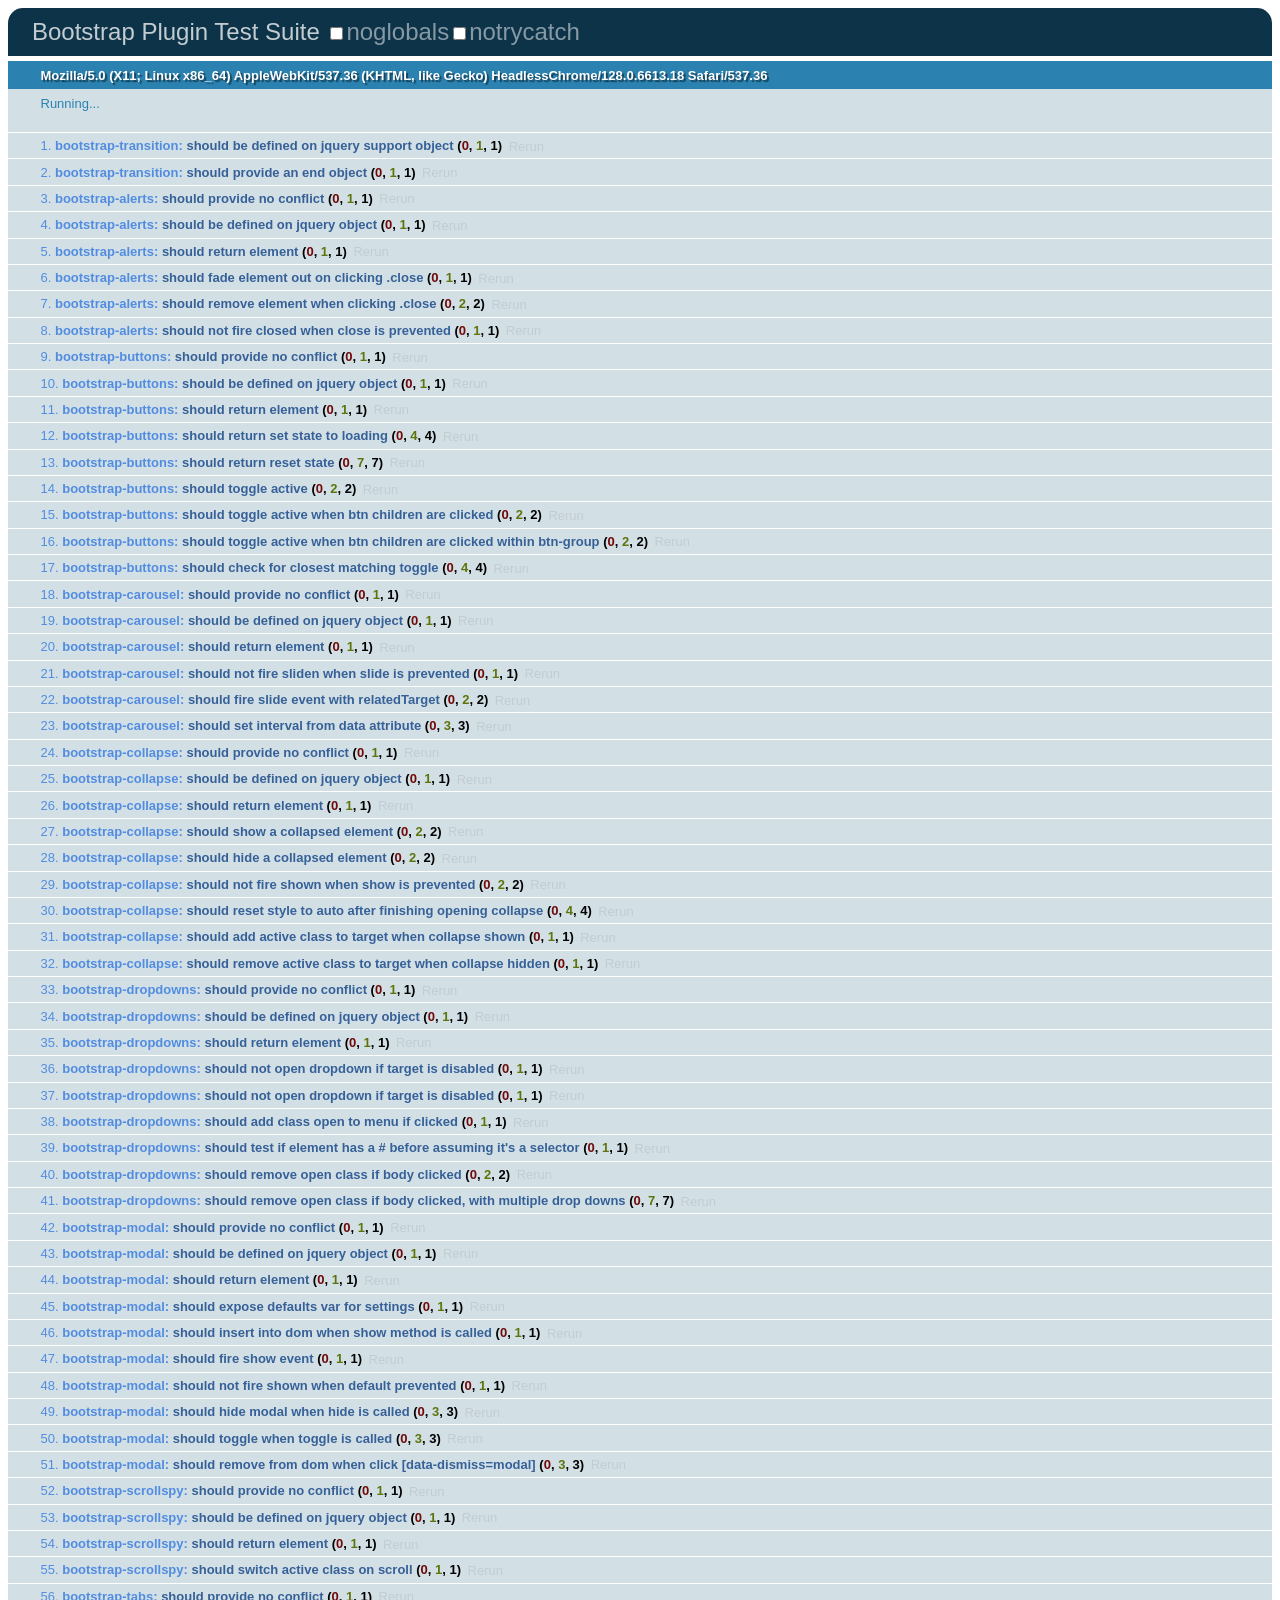
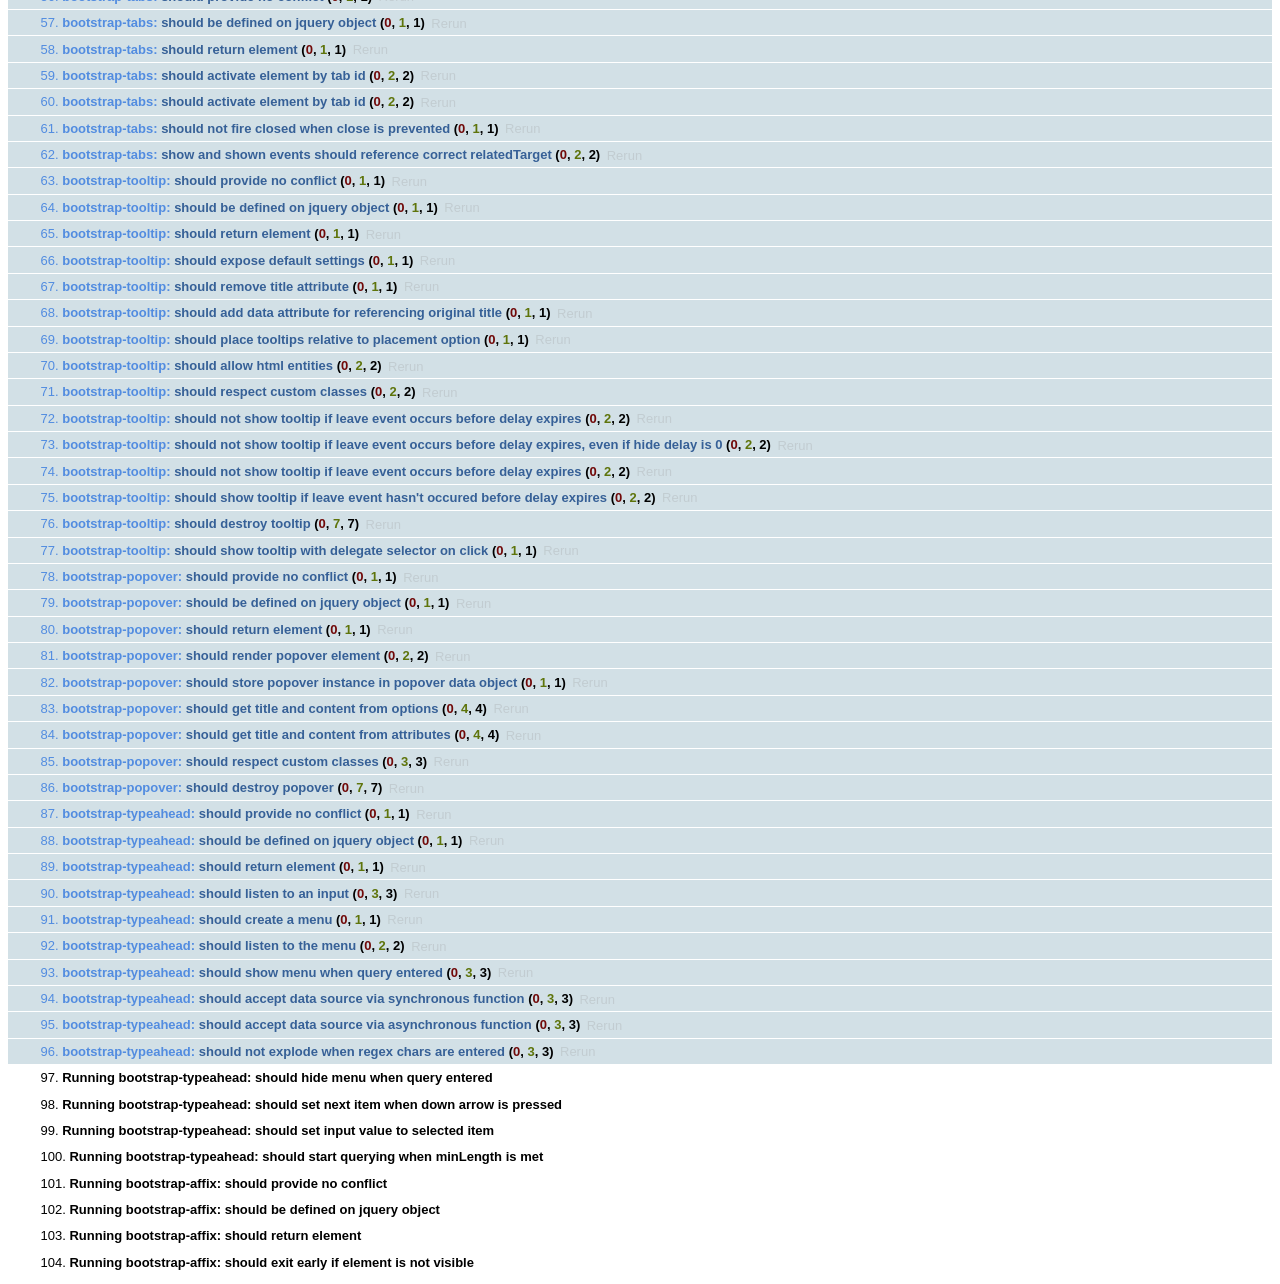
<file: static/bootstrap/js/tests/index.html>
<!DOCTYPE HTML>
<html>
<head>
  <title>Bootstrap Plugin Test Suite</title>

  <!-- jquery -->
  <!--<script src="http://code.jquery.com/jquery-1.7.min.js"></script>-->
  <script src="vendor/jquery.js"></script>

  <!-- qunit -->
  <link rel="stylesheet" href="vendor/qunit.css" type="text/css" media="screen" />
  <script src="vendor/qunit.js"></script>

  <!-- phantomjs logging script-->
  <script src="unit/bootstrap-phantom.js"></script>

  <!--  plugin sources -->
  <script src="../../js/bootstrap-transition.js"></script>
  <script src="../../js/bootstrap-alert.js"></script>
  <script src="../../js/bootstrap-button.js"></script>
  <script src="../../js/bootstrap-carousel.js"></script>
  <script src="../../js/bootstrap-collapse.js"></script>
  <script src="../../js/bootstrap-dropdown.js"></script>
  <script src="../../js/bootstrap-modal.js"></script>
  <script src="../../js/bootstrap-scrollspy.js"></script>
  <script src="../../js/bootstrap-tab.js"></script>
  <script src="../../js/bootstrap-tooltip.js"></script>
  <script src="../../js/bootstrap-popover.js"></script>
  <script src="../../js/bootstrap-typeahead.js"></script>
  <script src="../../js/bootstrap-affix.js"></script>

  <!-- unit tests -->
  <script src="unit/bootstrap-transition.js"></script>
  <script src="unit/bootstrap-alert.js"></script>
  <script src="unit/bootstrap-button.js"></script>
  <script src="unit/bootstrap-carousel.js"></script>
  <script src="unit/bootstrap-collapse.js"></script>
  <script src="unit/bootstrap-dropdown.js"></script>
  <script src="unit/bootstrap-modal.js"></script>
  <script src="unit/bootstrap-scrollspy.js"></script>
  <script src="unit/bootstrap-tab.js"></script>
  <script src="unit/bootstrap-tooltip.js"></script>
  <script src="unit/bootstrap-popover.js"></script>
  <script src="unit/bootstrap-typeahead.js"></script>
  <script src="unit/bootstrap-affix.js"></script>
</head>
<body>
  <div>
    <h1 id="qunit-header">Bootstrap Plugin Test Suite</h1>
    <h2 id="qunit-banner"></h2>
    <h2 id="qunit-userAgent"></h2>
    <ol id="qunit-tests"></ol>
    <div id="qunit-fixture"></div>
  </div>
</body>
</html>
</file>
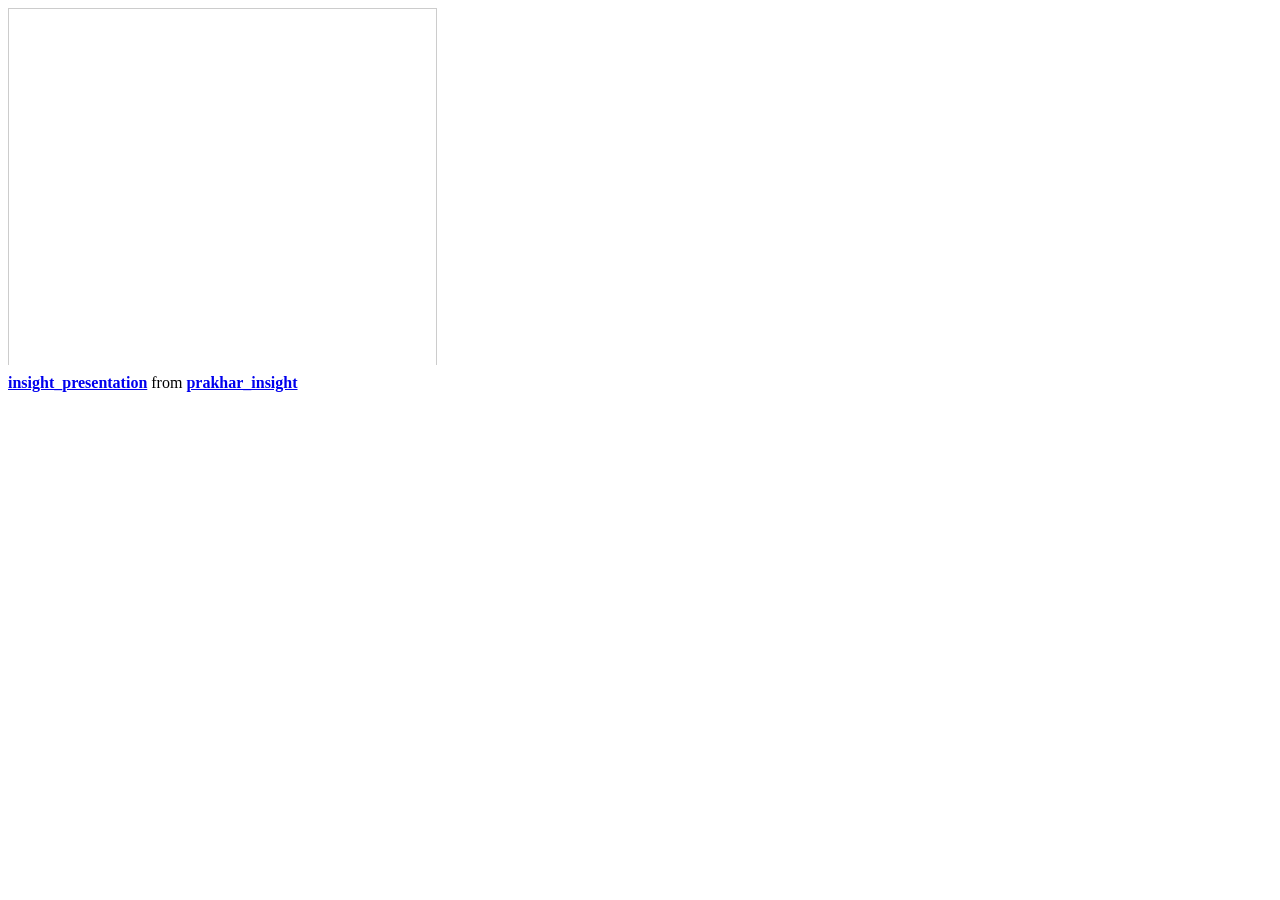
<file: templates/About.html>
<!DOCTYPE html>
<html>
<head>
    <title>About </title>
</head>
<body>
<iframe src="http://www.slideshare.net/slideshow/embed_code/16666005" width="427" height="356" frameborder="0" marginwidth="0" marginheight="0" scrolling="no" style="border:1px solid #CCC;border-width:1px 1px 0;margin-bottom:5px" allowfullscreen webkitallowfullscreen mozallowfullscreen> </iframe> <div style="margin-bottom:5px"> <strong> <a href="http://www.slideshare.net/prakhar_insight/insightpresentation-16666005" title="insight_presentation" target="_blank">insight_presentation</a> </strong> from <strong><a href="http://www.slideshare.net/prakhar_insight" target="_blank">prakhar_insight</a></strong> </div>
</body>
</html>
</file>
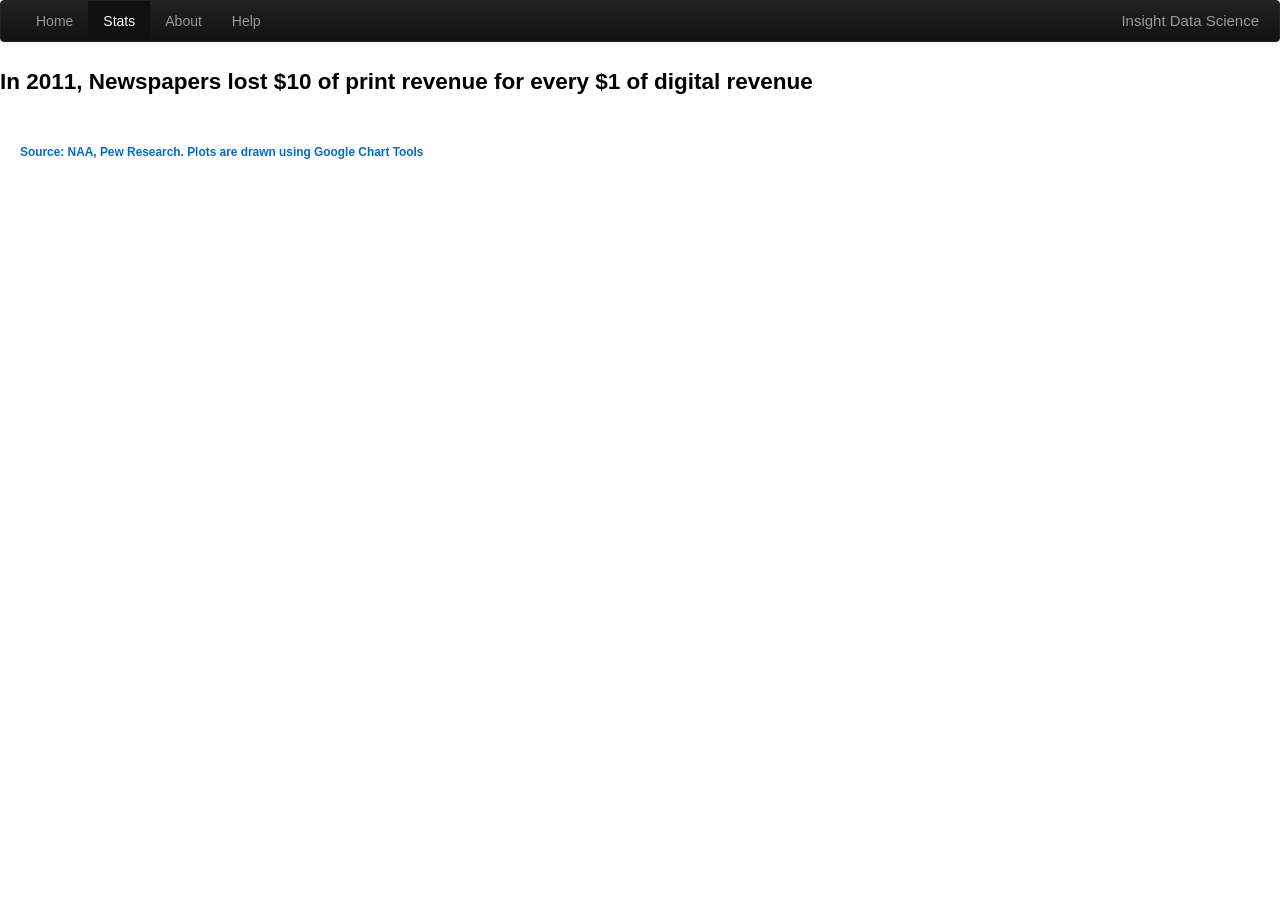
<file: templates/advanced.html>
<!DOCTYPE html PUBLIC "-//W3C//DTD XHTML 1.0 Strict//EN" "http://www.w3.org/TR/xhtml1/DTD/xhtml1-strict.dtd">
<html xmlns="http://www.w3.org/1999/xhtml">
<head>

    <meta http-equiv="content-type" content="text/html; charset=utf-8"/>
    <link rel="stylesheet" href="/static/bootstrap/css/bootstrap.css"></link>
    <script src="//ajax.googleapis.com/ajax/libs/jquery/1.8.3/jquery.min.js"></script>
    <script src="http://d3js.org/d3.v3.min.js"></script>
    <script src="/static/bootstrap/js/twitterjs.js"></script>
    <script src="/static/bootstrap/js/bootstrap-tooltip.js"></script>
    <script src="/static/bootstrap/js/bootstrap-popover.js"></script>
    <script type="text/javascript" src="http://www.google.com/jsapi"></script>

    <title>
        Newspaper Stats Visualisation
    </title>

    <script type="text/javascript">
        google.load('visualization', '1', {packages: ['corechart']});
    </script>
    <script type="text/javascript">
        function drawVisualization() {
            // Create and populate the data table.
            var data = google.visualization.arrayToDataTable([
                ['x', 'WSJ', 'NY Times', 'LA Times', 'USA Today'],
                ['1994',   1.76,       1.13,           1.23,    2.02],
                ['1995',   1.80,       1.16,           1.06,    2.14],
                ['1998',   1.74,       1.11,           1.03,    2.27],
                ['2000',   1.72,       1.14,           1.00,    2.28],
                ['2001',   1.74,       1.15,           0.95,    2.25],
                ['2002',   1.78,       1.19,           0.94,    2.21],
                ['2003',   2.10,       1.13,           0.92,    2.23],
                ['2004',   1.94,       1.14,           0.91,    2.25],
                ['2005',   1.95,       1.13,           0.90,    2.33],
                ['2006',   1.98,       1.14,           0.84,    2.27],
                ['2007',   1.98,       1.12,           0.75,    2.28],
                ['2008',   2.00,       1.07,           0.70,    2.25],
                ['2009',   1.99,       1.03,           0.63,    1.90],
                ['2010',   2.10,       0.95,           0.64,    1.80],
                ['2011',   2.11,       1.01,           0.63,    1.78],
                ['2012',   2.30,       1.61,           0.61,    1.71]

            ]);

            // Create and draw the visualization.
            new google.visualization.LineChart(document.getElementById('visualization')).
                    draw(data, {curveType: "function",
                        width: 700, height: 700,
                        vAxis: {maxValue: 2.8}, title: 'Newspaper Subscribers',
                        titleTextStyle: {fontSize: 24},
                        pointSize: 5,
                        hAxis: {title: 'Year', showTextEvery: 2, titleTextStyle:{fontSize: 20}},
                        vAxis: {title: 'Subscribers in Millions', titleTextStyle:{fontSize: 20}},
                        legend: {position: 'in'}
                    }
            );
        }


        google.setOnLoadCallback(drawVisualization);
    </script>

    <script type="text/javascript">
        function drawVisualization() {
            // Create and populate the data table.
            var data = google.visualization.arrayToDataTable([
                ['x', 'Print Edition', 'Digital Edition'],
                ['2003',   44.9,       1.21],
                ['2004',   46.7,       1.54],
                ['2005',   47.4,       2.02],
                ['2006',   46.6,       2.67],
                ['2007',   42.20,      3.16],
                ['2008',   34.74,      3.10],
                ['2009',   24.82,      2.74],
                ['2010',   22.79,      3.04],
                ['2011',   20.69,      3.24]

            ]);

            // Create and draw the visualization.
            new google.visualization.LineChart(document.getElementById('visualization_2')).
                    draw(data, {curveType: "function",
                        width: 800, height: 700,
                        vAxis: {maxValue: 2.5}, title: 'Newspaper Advertising Revenue',
                        titleTextStyle: {fontSize: 24},
                        pointSize: 5,
                        hAxis: {title: 'Year', titleTextStyle:{fontSize: 20}},
                        vAxis: {title: 'In Millions of Dollars', titleTextStyle:{fontSize: 20}},
                        legend: {position: 'in'}
                    }
            );
        }


        google.setOnLoadCallback(drawVisualization);
    </script>

</head>

<body>

<div class="navbar navbar-inverse">
    <div class="navbar-inner">
        <ul class="nav">
            <li ><a href="/">Home</a></li>
            <li class = "active"><a href="Stats">Stats</a></li>
            <li><a href="About">About</a> </li>

            <li><a href="#" id="example" rel="popover" data-placement="bottom" data-content="The left pane shows the keywords for the most talked about news. Hover over them to read the related news from various sources and also see what people are saying about it on Twitter. Click on the help again to dismiss this info (Before it annoys you!)" data-original-title="Stay Current With News Now!">Help</a></li></ul>

        <ul class="nav pull-right"><li class="headersettings">Insight Data Science</li>

        </ul>

    </div>
</div>
<h3> In 2011, Newspapers lost $10 of print revenue for every $1 of digital revenue </h3>
<div class="container-fluid">
    <div class="row-fluid">

        <div id="visualization_2" class="span6"></div>

      <div id="visualization" class = "span6"></div>
    </div>
    <p> <h6 small> Source: NAA, Pew Research. Plots are drawn using Google Chart Tools</h6></p>
</div>
</body>
</html>
​
</file>
<file: static/bootstrap/js/tests/vendor/qunit.css>
/**
 * QUnit - A JavaScript Unit Testing Framework
 *
 * http://docs.jquery.com/QUnit
 *
 * Copyright (c) 2012 John Resig, Jörn Zaefferer
 * Dual licensed under the MIT (MIT-LICENSE.txt)
 * or GPL (GPL-LICENSE.txt) licenses.
 */

/** Font Family and Sizes */

#qunit-tests, #qunit-header, #qunit-banner, #qunit-testrunner-toolbar, #qunit-userAgent, #qunit-testresult {
	font-family: "Helvetica Neue Light", "HelveticaNeue-Light", "Helvetica Neue", Calibri, Helvetica, Arial, sans-serif;
}

#qunit-testrunner-toolbar, #qunit-userAgent, #qunit-testresult, #qunit-tests li { font-size: small; }
#qunit-tests { font-size: smaller; }


/** Resets */

#qunit-tests, #qunit-tests ol, #qunit-header, #qunit-banner, #qunit-userAgent, #qunit-testresult {
	margin: 0;
	padding: 0;
}


/** Header */

#qunit-header {
	padding: 0.5em 0 0.5em 1em;

	color: #8699a4;
	background-color: #0d3349;

	font-size: 1.5em;
	line-height: 1em;
	font-weight: normal;

	border-radius: 15px 15px 0 0;
	-moz-border-radius: 15px 15px 0 0;
	-webkit-border-top-right-radius: 15px;
	-webkit-border-top-left-radius: 15px;
}

#qunit-header a {
	text-decoration: none;
	color: #c2ccd1;
}

#qunit-header a:hover,
#qunit-header a:focus {
	color: #fff;
}

#qunit-banner {
	height: 5px;
}

#qunit-testrunner-toolbar {
	padding: 0.5em 0 0.5em 2em;
	color: #5E740B;
	background-color: #eee;
}

#qunit-userAgent {
	padding: 0.5em 0 0.5em 2.5em;
	background-color: #2b81af;
	color: #fff;
	text-shadow: rgba(0, 0, 0, 0.5) 2px 2px 1px;
}


/** Tests: Pass/Fail */

#qunit-tests {
	list-style-position: inside;
}

#qunit-tests li {
	padding: 0.4em 0.5em 0.4em 2.5em;
	border-bottom: 1px solid #fff;
	list-style-position: inside;
}

#qunit-tests.hidepass li.pass, #qunit-tests.hidepass li.running  {
	display: none;
}

#qunit-tests li strong {
	cursor: pointer;
}

#qunit-tests li a {
	padding: 0.5em;
	color: #c2ccd1;
	text-decoration: none;
}
#qunit-tests li a:hover,
#qunit-tests li a:focus {
	color: #000;
}

#qunit-tests ol {
	margin-top: 0.5em;
	padding: 0.5em;

	background-color: #fff;

	border-radius: 15px;
	-moz-border-radius: 15px;
	-webkit-border-radius: 15px;

	box-shadow: inset 0px 2px 13px #999;
	-moz-box-shadow: inset 0px 2px 13px #999;
	-webkit-box-shadow: inset 0px 2px 13px #999;
}

#qunit-tests table {
	border-collapse: collapse;
	margin-top: .2em;
}

#qunit-tests th {
	text-align: right;
	vertical-align: top;
	padding: 0 .5em 0 0;
}

#qunit-tests td {
	vertical-align: top;
}

#qunit-tests pre {
	margin: 0;
	white-space: pre-wrap;
	word-wrap: break-word;
}

#qunit-tests del {
	background-color: #e0f2be;
	color: #374e0c;
	text-decoration: none;
}

#qunit-tests ins {
	background-color: #ffcaca;
	color: #500;
	text-decoration: none;
}

/*** Test Counts */

#qunit-tests b.counts                       { color: black; }
#qunit-tests b.passed                       { color: #5E740B; }
#qunit-tests b.failed                       { color: #710909; }

#qunit-tests li li {
	margin: 0.5em;
	padding: 0.4em 0.5em 0.4em 0.5em;
	background-color: #fff;
	border-bottom: none;
	list-style-position: inside;
}

/*** Passing Styles */

#qunit-tests li li.pass {
	color: #5E740B;
	background-color: #fff;
	border-left: 26px solid #C6E746;
}

#qunit-tests .pass                          { color: #528CE0; background-color: #D2E0E6; }
#qunit-tests .pass .test-name               { color: #366097; }

#qunit-tests .pass .test-actual,
#qunit-tests .pass .test-expected           { color: #999999; }

#qunit-banner.qunit-pass                    { background-color: #C6E746; }

/*** Failing Styles */

#qunit-tests li li.fail {
	color: #710909;
	background-color: #fff;
	border-left: 26px solid #EE5757;
	white-space: pre;
}

#qunit-tests > li:last-child {
	border-radius: 0 0 15px 15px;
	-moz-border-radius: 0 0 15px 15px;
	-webkit-border-bottom-right-radius: 15px;
	-webkit-border-bottom-left-radius: 15px;
}

#qunit-tests .fail                          { color: #000000; background-color: #EE5757; }
#qunit-tests .fail .test-name,
#qunit-tests .fail .module-name             { color: #000000; }

#qunit-tests .fail .test-actual             { color: #EE5757; }
#qunit-tests .fail .test-expected           { color: green;   }

#qunit-banner.qunit-fail                    { background-color: #EE5757; }


/** Result */

#qunit-testresult {
	padding: 0.5em 0.5em 0.5em 2.5em;

	color: #2b81af;
	background-color: #D2E0E6;

	border-bottom: 1px solid white;
}

/** Fixture */

#qunit-fixture {
	position: absolute;
	top: -10000px;
	left: -10000px;
}

/** Runoff */

#qunit-fixture {
  display:none;
}
</file>
